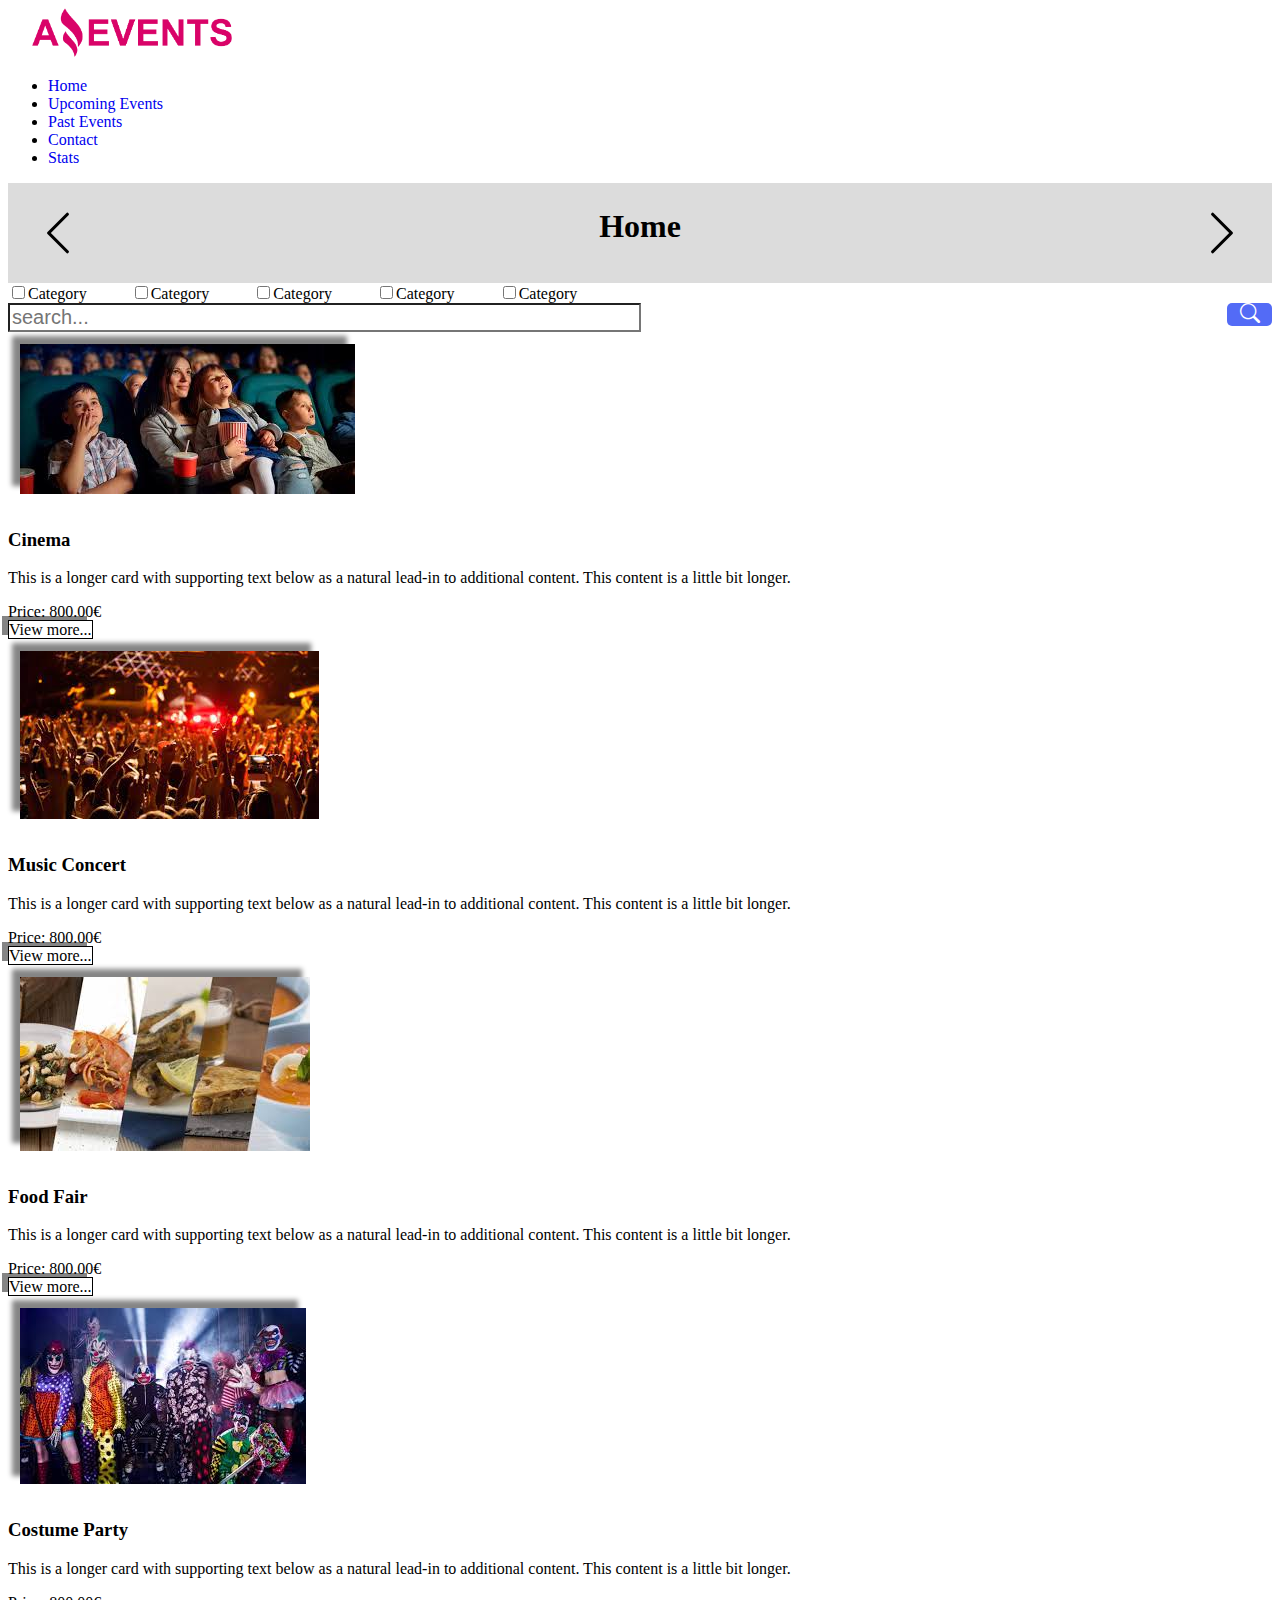
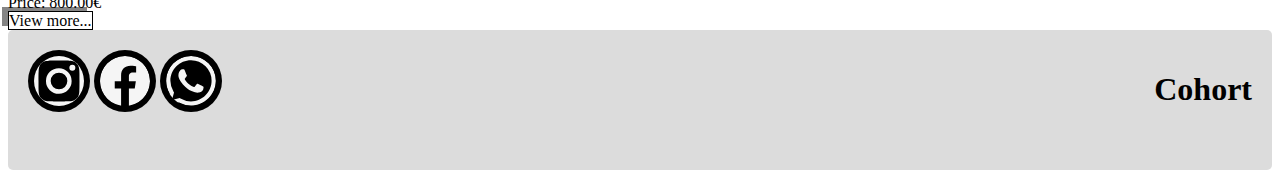
<file: index.html>
<!DOCTYPE html>
<html lang="en">

<head>
    <meta charset="UTF-8">
    <meta http-equiv="X-UA-Compatible" content="IE=edge">
    <meta name="viewport" content="width=device-width, initial-scale=1.0">
    <link rel="icon" href="./images/icon.png">
    <link href="https://cdn.jsdelivr.net/npm/bootstrap@5.2.2/dist/css/bootstrap.min.css" rel="stylesheet"
        integrity="sha384-Zenh87qX5JnK2Jl0vWa8Ck2rdkQ2Bzep5IDxbcnCeuOxjzrPF/et3URy9Bv1WTRi" crossorigin="anonymous">
    <link rel="stylesheet" href="https://cdn.jsdelivr.net/npm/bootstrap-icons@1.9.1/font/bootstrap-icons.css">
    <link rel="stylesheet" href="./styles/styles.css">
    <title>Home</title>
</head>

<body>
    <header class="d-flex flex-wrap justify-content-center py-3 border-bottom bg-secondary">
        <a href="/" class="d-flex align-items-center mb-3 mb-md-0 me-md-auto text-dark text-decoration-none">
            <img class="amazing-logo" src="./images/Logo-Amazing-Events.png" alt="Amazing Logo">
        </a>
        <ul class="nav nav-pills">
            <li class="nav-item me-4"><a href="./index.html" class="nav-link active" aria-current="page">Home</a></li>
            <li class="nav-item me-4"><a href="./pages/upcoming-events.html"
                    class="nav-link bg-light text-dark">Upcoming
                    Events</a></li>
            <li class="nav-item me-4"><a href="./pages/past-events.html" class="nav-link bg-light text-dark">Past
                    Events</a></li>
            <li class="nav-item me-4"><a href="./pages/contact.html" class="nav-link bg-light text-dark">Contact</a>
            </li>
            <li class="nav-item me-4"><a href="./pages/stats.html" class="nav-link bg-light text-dark">Stats</a></li>
        </ul>
    </header>
    <div class="slider mb-4">
        <a href="./pages/stats.html"><svg xmlns="http://www.w3.org/2000/svg" width="50" height="50"
                class="bi bi-chevron-left" viewBox="0 0 16 16">
                <path fill-rule="evenodd"
                    d="M11.354 1.646a.5.5 0 0 1 0 .708L5.707 8l5.647 5.646a.5.5 0 0 1-.708.708l-6-6a.5.5 0 0 1 0-.708l6-6a.5.5 0 0 1 .708 0z" />
            </svg></a>
        <h1>Home</h1>
        <a href="./pages/upcoming-events.html"><svg xmlns="http://www.w3.org/2000/svg" width="50" height="50"
                class="bi bi-chevron-right" viewBox="0 0 16 16">
                <path fill-rule="evenodd"
                    d="M4.646 1.646a.5.5 0 0 1 .708 0l6 6a.5.5 0 0 1 0 .708l-6 6a.5.5 0 0 1-.708-.708L10.293 8 4.646 2.354a.5.5 0 0 1 0-.708z" />
            </svg></a>
    </div>
    <main>
        <div class="container">
            <div class="search-flex d-flex justify-content-between">
                <div class="mt-1 label">
                    <label for="category"><input class="form-check-input" type="checkbox" id="category" name="position"
                            value="forward">Category</label>
                    <label for="category1"><input class="form-check-input" type="checkbox" id="category1"
                            name="position" value="defense">Category</label>
                    <label for="category2"><input class="form-check-input" type="checkbox" id="category2"
                            name="position" value="forward">Category</label>
                    <label for="category3"><input class="form-check-input" type="checkbox" id="category3"
                            name="position" value="defense">Category</label>
                    <label for="category4"><input class="form-check-input" type="checkbox" id="category4"
                            name="position" value="defense">Category</label>
                </div>
                <div class="d-flex">
                    <div class="search input-group mb-3">
                        <input size="50" type="text" class="search-input form-control" placeholder="search..."
                            name="search">
                        <a href="#" class="search-icon">
                            <i class="bi bi-search"></i>
                        </a>
                    </div>
                </div>
            </div>
            <section class="mt-3 row row-cols-1 row-cols-md-4 g-5">
                <div class="col">
                    <div class="card h-100">
                        <div class="card-img-container">
                            <img src="./images/Cine7.jpg" class="card-img-top" alt="...">
                        </div>
                        <div class="card-body text-center">
                            <h3 class="card-title">Cinema</h3>
                            <p class="card-text">This is a longer card with supporting text below as a natural lead-in
                                to
                                additional content. This content is a little bit longer.</p>
                            <div class="d-flex justify-content-between">
                                <p>Price: 800.00€</p>
                                <a href="./pages/details.html" target="_blank" class="btn btn-primary view">View
                                    more...</a>
                            </div>
                        </div>
                    </div>
                </div>
                <div class="col">
                    <div class="card h-100">
                        <div class="card-img-container">
                            <img src="./images/Concierto-de-musica1.jpg" class="card-img-top" alt="...">
                        </div>
                        <div class="card-body text-center">
                            <h3 class="card-title">Music Concert</h3>
                            <p class="card-text">This is a longer card with supporting text below as a natural lead-in
                                to
                                additional content. This content is a little bit longer.</p>
                            <div class="d-flex">
                                <p>Price: 800.00€</p>
                                <a href="./pages/details.html" target="_blank" class="btn btn-primary view">View
                                    more...</a>
                            </div>
                        </div>
                    </div>
                </div>
                <div class="col">
                    <div class="card h-100">
                        <div class="card-img-container">
                            <img src="./images/Feria-de-comidas7.jpg" class="card-img-top" alt="...">
                        </div>
                        <div class="card-body text-center">
                            <h3 class="card-title">Food Fair</h3>
                            <p class="card-text">This is a longer card with supporting text below as a natural lead-in
                                to
                                additional content. This content is a little bit longer.</p>
                            <div class="d-flex">
                                <p>Price: 800.00€</p>
                                <a href="./pages/details.html" target="_blank" class="btn btn-primary view">View
                                    more...</a>
                            </div>
                        </div>
                    </div>
                </div>
                <div class="col">
                    <div class="card h-100">
                        <div class="card-img-container">
                            <img src="./images/Fiesta-de-disfraces1.jpg" class="card-img-top" alt="...">
                        </div>
                        <div class="card-body text-center">
                            <h3 class="card-title">Costume Party</h3>
                            <p class="card-text">This is a longer card with supporting text below as a natural lead-in
                                to
                                additional content. This content is a little bit longer.</p>
                            <div class="d-flex">
                                <p>Price: 800.00€</p>
                                <a href="./pages/details.html" target="_blank" class="btn btn-primary view">View
                                    more...</a>
                            </div>
                        </div>
                    </div>
                </div>
            </section>
        </div>
    </main>
    <footer>
        <div>
            <a href="#" class="me-4"><svg xmlns="http://www.w3.org/2000/svg" width="50" height="50" fill="currentColor"
                    class="bi bi-instagram" viewBox="0 0 16 16">
                    <path
                        d="M8 0C5.829 0 5.556.01 4.703.048 3.85.088 3.269.222 2.76.42a3.917 3.917 0 0 0-1.417.923A3.927 3.927 0 0 0 .42 2.76C.222 3.268.087 3.85.048 4.7.01 5.555 0 5.827 0 8.001c0 2.172.01 2.444.048 3.297.04.852.174 1.433.372 1.942.205.526.478.972.923 1.417.444.445.89.719 1.416.923.51.198 1.09.333 1.942.372C5.555 15.99 5.827 16 8 16s2.444-.01 3.298-.048c.851-.04 1.434-.174 1.943-.372a3.916 3.916 0 0 0 1.416-.923c.445-.445.718-.891.923-1.417.197-.509.332-1.09.372-1.942C15.99 10.445 16 10.173 16 8s-.01-2.445-.048-3.299c-.04-.851-.175-1.433-.372-1.941a3.926 3.926 0 0 0-.923-1.417A3.911 3.911 0 0 0 13.24.42c-.51-.198-1.092-.333-1.943-.372C10.443.01 10.172 0 7.998 0h.003zm-.717 1.442h.718c2.136 0 2.389.007 3.232.046.78.035 1.204.166 1.486.275.373.145.64.319.92.599.28.28.453.546.598.92.11.281.24.705.275 1.485.039.843.047 1.096.047 3.231s-.008 2.389-.047 3.232c-.035.78-.166 1.203-.275 1.485a2.47 2.47 0 0 1-.599.919c-.28.28-.546.453-.92.598-.28.11-.704.24-1.485.276-.843.038-1.096.047-3.232.047s-2.39-.009-3.233-.047c-.78-.036-1.203-.166-1.485-.276a2.478 2.478 0 0 1-.92-.598 2.48 2.48 0 0 1-.6-.92c-.109-.281-.24-.705-.275-1.485-.038-.843-.046-1.096-.046-3.233 0-2.136.008-2.388.046-3.231.036-.78.166-1.204.276-1.486.145-.373.319-.64.599-.92.28-.28.546-.453.92-.598.282-.11.705-.24 1.485-.276.738-.034 1.024-.044 2.515-.045v.002zm4.988 1.328a.96.96 0 1 0 0 1.92.96.96 0 0 0 0-1.92zm-4.27 1.122a4.109 4.109 0 1 0 0 8.217 4.109 4.109 0 0 0 0-8.217zm0 1.441a2.667 2.667 0 1 1 0 5.334 2.667 2.667 0 0 1 0-5.334z" />
                </svg></a>
            <a href="#" class="me-4"><svg xmlns="http://www.w3.org/2000/svg" width="50" height="50" fill="currentColor"
                    class="bi bi-facebook" viewBox="0 0 16 16">
                    <path
                        d="M16 8.049c0-4.446-3.582-8.05-8-8.05C3.58 0-.002 3.603-.002 8.05c0 4.017 2.926 7.347 6.75 7.951v-5.625h-2.03V8.05H6.75V6.275c0-2.017 1.195-3.131 3.022-3.131.876 0 1.791.157 1.791.157v1.98h-1.009c-.993 0-1.303.621-1.303 1.258v1.51h2.218l-.354 2.326H9.25V16c3.824-.604 6.75-3.934 6.75-7.951z" />
                </svg></a>
            <a href="#"><svg xmlns="http://www.w3.org/2000/svg" width="50" height="50" fill="currentColor" class="bi
                bi-whatsapp" viewBox="0 0 16 16">
                    <path
                        d="M13.601 2.326A7.854 7.854 0 0 0 7.994 0C3.627 0 .068 3.558.064 7.926c0 1.399.366 2.76 1.057 3.965L0 16l4.204-1.102a7.933 7.933 0 0 0 3.79.965h.004c4.368 0 7.926-3.558 7.93-7.93A7.898 7.898 0 0 0 13.6 2.326zM7.994 14.521a6.573 6.573 0 0 1-3.356-.92l-.24-.144-2.494.654.666-2.433-.156-.251a6.56 6.56 0 0 1-1.007-3.505c0-3.626 2.957-6.584 6.591-6.584a6.56 6.56 0 0 1 4.66 1.931 6.557 6.557 0 0 1 1.928 4.66c-.004 3.639-2.961 6.592-6.592 6.592zm3.615-4.934c-.197-.099-1.17-.578-1.353-.646-.182-.065-.315-.099-.445.099-.133.197-.513.646-.627.775-.114.133-.232.148-.43.05-.197-.1-.836-.308-1.592-.985-.59-.525-.985-1.175-1.103-1.372-.114-.198-.011-.304.088-.403.087-.088.197-.232.296-.346.1-.114.133-.198.198-.33.065-.134.034-.248-.015-.347-.05-.099-.445-1.076-.612-1.47-.16-.389-.323-.335-.445-.34-.114-.007-.247-.007-.38-.007a.729.729 0 0 0-.529.247c-.182.198-.691.677-.691 1.654 0 .977.71 1.916.81 2.049.098.133 1.394 2.132 3.383 2.992.47.205.84.326 1.129.418.475.152.904.129 1.246.08.38-.058 1.171-.48 1.338-.943.164-.464.164-.86.114-.943-.049-.084-.182-.133-.38-.232z" />
                </svg>
            </a>
        </div>
        <div>
            <h1>Cohort</h1>
        </div>
    </footer>
    <script src="https://cdn.jsdelivr.net/npm/@popperjs/core@2.11.6/dist/umd/popper.min.js"
        integrity="sha384-oBqDVmMz9ATKxIep9tiCxS/Z9fNfEXiDAYTujMAeBAsjFuCZSmKbSSUnQlmh/jp3"
        crossorigin="anonymous"></script>
    <script src="https://cdn.jsdelivr.net/npm/bootstrap@5.2.2/dist/js/bootstrap.min.js"
        integrity="sha384-IDwe1+LCz02ROU9k972gdyvl+AESN10+x7tBKgc9I5HFtuNz0wWnPclzo6p9vxnk"
        crossorigin="anonymous"></script>
</body>

</html>
</file>
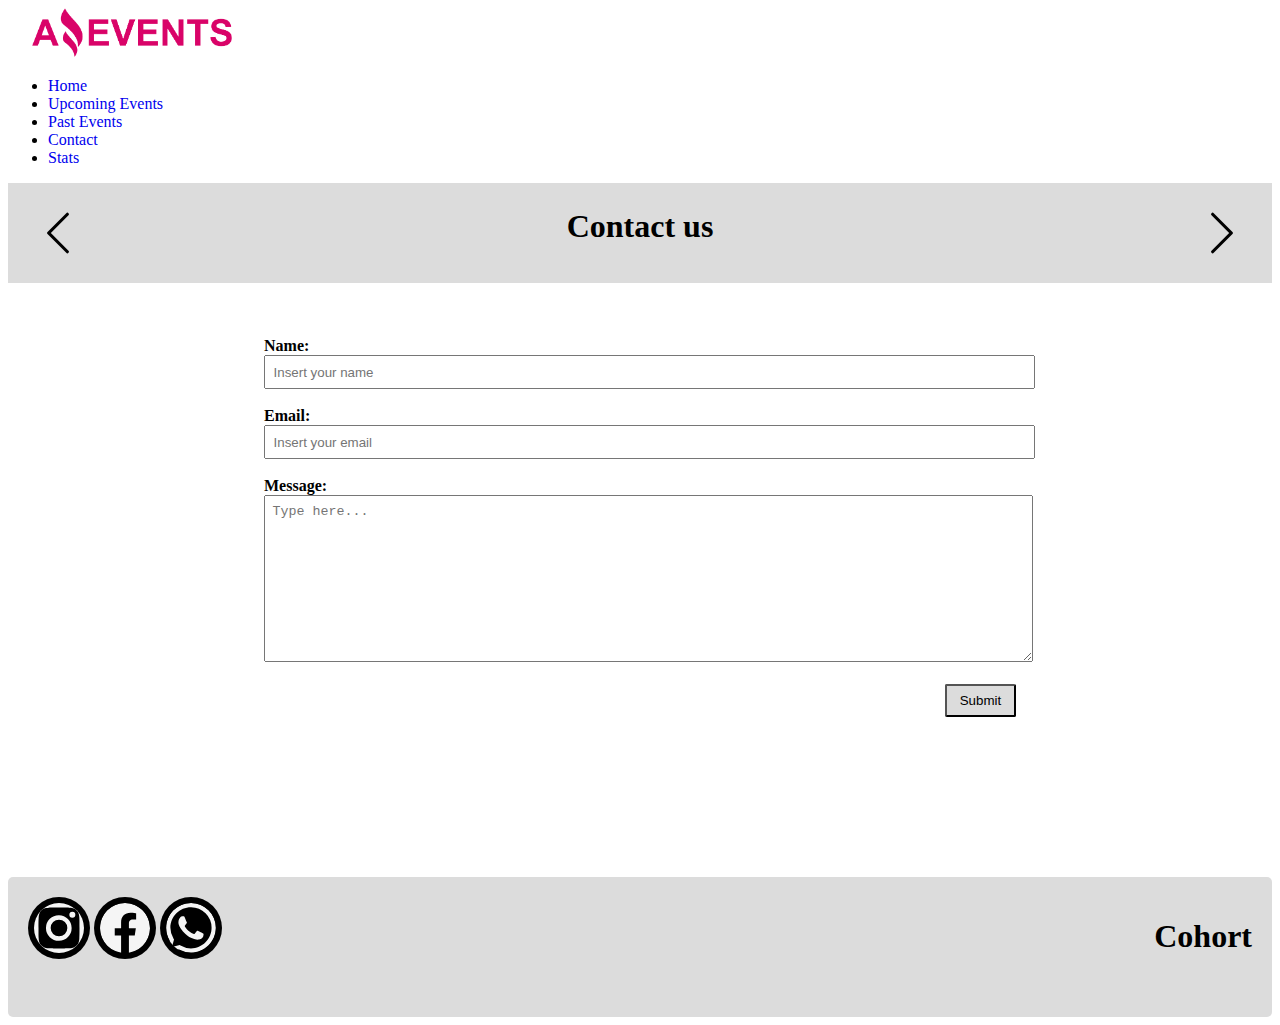
<file: pages/contact.html>
<!DOCTYPE html>
<html lang="en">

<head>
    <meta charset="UTF-8">
    <meta http-equiv="X-UA-Compatible" content="IE=edge">
    <meta name="viewport" content="width=device-width, initial-scale=1.0">
    <link rel="icon" href="../images/icon.png">
    <link href="https://cdn.jsdelivr.net/npm/bootstrap@5.2.2/dist/css/bootstrap.min.css" rel="stylesheet"
        integrity="sha384-Zenh87qX5JnK2Jl0vWa8Ck2rdkQ2Bzep5IDxbcnCeuOxjzrPF/et3URy9Bv1WTRi" crossorigin="anonymous">
    <link rel="stylesheet" href="https://cdn.jsdelivr.net/npm/bootstrap-icons@1.9.1/font/bootstrap-icons.css">
    <link rel="stylesheet" href="../styles/styles.css">
    <title>Contact</title>
</head>

<body>
    <header class="d-flex flex-wrap justify-content-center py-3 border-bottom bg-secondary">
        <a href="/" class="d-flex align-items-center mb-3 mb-md-0 me-md-auto text-dark text-decoration-none">
            <img class="amazing-logo" src="../images/Logo-Amazing-Events.png" alt="Amazing Logo">
        </a>
        <ul class="nav nav-pills">
            <li class="nav-item me-4"><a href="../index.html" class="nav-link bg-light text-dark"
                    aria-current="page">Home</a>
            </li>
            <li class="nav-item me-4"><a href="./upcoming-events.html" class="nav-link bg-light text-dark">Upcoming
                    Events</a></li>
            <li class="nav-item me-4"><a href="./past-events.html" class="nav-link  bg-light text-dark">Past Events</a>
            </li>
            <li class="nav-item me-4"><a href="./contact.html" class="nav-link active">Contact</a></li>
            <li class="nav-item me-4"><a href="./stats.html" class="nav-link bg-light text-dark">Stats</a></li>
        </ul>
    </header>
    <div class="slider mb-4">
        <a href="./past-events.html"><svg xmlns="http://www.w3.org/2000/svg" width="50" height="50"
                class="bi bi-chevron-left" viewBox="0 0 16 16">
                <path fill-rule="evenodd"
                    d="M11.354 1.646a.5.5 0 0 1 0 .708L5.707 8l5.647 5.646a.5.5 0 0 1-.708.708l-6-6a.5.5 0 0 1 0-.708l6-6a.5.5 0 0 1 .708 0z" />
            </svg></a>
        <h1>Contact us</h1>
        <a href="./stats.html"><svg xmlns="http://www.w3.org/2000/svg" width="50" height="50"
                class="bi bi-chevron-right" viewBox="0 0 16 16">
                <path fill-rule="evenodd"
                    d="M4.646 1.646a.5.5 0 0 1 .708 0l6 6a.5.5 0 0 1 0 .708l-6 6a.5.5 0 0 1-.708-.708L10.293 8 4.646 2.354a.5.5 0 0 1 0-.708z" />
            </svg></a>
    </div>
    <main>
        <div class="container">
            <div class="form-container">
                <form action="https://formspree.io/f/xoqbkvzq" method="post">
                    <!-- Nombre y Apellido, correo, campo para consulta -->
                    <div class="form-name">
                        <label for="name">Name:</label>
                        <input type="text" id="name" placeholder="Insert your name" required>
                    </div>
                    <div class="form-email">
                        <label for="mail">Email:</label>
                        <input type="email" name="mail" id="mail" placeholder="Insert your email" required>
                    </div>
                    <div class="form-comment">
                        <label for="comment">Message: </label>
                        <textarea name="comment" id="comment" cols="30" rows="10" placeholder="Type here..."
                            required></textarea>
                    </div>
                    <div class="form-button">
                        <button class="submit-button">Submit</button>
                    </div>
                </form>
            </div>
        </div>
    </main>
    <footer>
        <div>
            <a href="#" class="me-4"><svg xmlns="http://www.w3.org/2000/svg" width="50" height="50" fill="currentColor"
                    class="bi bi-instagram" viewBox="0 0 16 16">
                    <path
                        d="M8 0C5.829 0 5.556.01 4.703.048 3.85.088 3.269.222 2.76.42a3.917 3.917 0 0 0-1.417.923A3.927 3.927 0 0 0 .42 2.76C.222 3.268.087 3.85.048 4.7.01 5.555 0 5.827 0 8.001c0 2.172.01 2.444.048 3.297.04.852.174 1.433.372 1.942.205.526.478.972.923 1.417.444.445.89.719 1.416.923.51.198 1.09.333 1.942.372C5.555 15.99 5.827 16 8 16s2.444-.01 3.298-.048c.851-.04 1.434-.174 1.943-.372a3.916 3.916 0 0 0 1.416-.923c.445-.445.718-.891.923-1.417.197-.509.332-1.09.372-1.942C15.99 10.445 16 10.173 16 8s-.01-2.445-.048-3.299c-.04-.851-.175-1.433-.372-1.941a3.926 3.926 0 0 0-.923-1.417A3.911 3.911 0 0 0 13.24.42c-.51-.198-1.092-.333-1.943-.372C10.443.01 10.172 0 7.998 0h.003zm-.717 1.442h.718c2.136 0 2.389.007 3.232.046.78.035 1.204.166 1.486.275.373.145.64.319.92.599.28.28.453.546.598.92.11.281.24.705.275 1.485.039.843.047 1.096.047 3.231s-.008 2.389-.047 3.232c-.035.78-.166 1.203-.275 1.485a2.47 2.47 0 0 1-.599.919c-.28.28-.546.453-.92.598-.28.11-.704.24-1.485.276-.843.038-1.096.047-3.232.047s-2.39-.009-3.233-.047c-.78-.036-1.203-.166-1.485-.276a2.478 2.478 0 0 1-.92-.598 2.48 2.48 0 0 1-.6-.92c-.109-.281-.24-.705-.275-1.485-.038-.843-.046-1.096-.046-3.233 0-2.136.008-2.388.046-3.231.036-.78.166-1.204.276-1.486.145-.373.319-.64.599-.92.28-.28.546-.453.92-.598.282-.11.705-.24 1.485-.276.738-.034 1.024-.044 2.515-.045v.002zm4.988 1.328a.96.96 0 1 0 0 1.92.96.96 0 0 0 0-1.92zm-4.27 1.122a4.109 4.109 0 1 0 0 8.217 4.109 4.109 0 0 0 0-8.217zm0 1.441a2.667 2.667 0 1 1 0 5.334 2.667 2.667 0 0 1 0-5.334z" />
                </svg></a>
            <a href="#" class="me-4"><svg xmlns="http://www.w3.org/2000/svg" width="50" height="50" fill="currentColor"
                    class="bi bi-facebook" viewBox="0 0 16 16">
                    <path
                        d="M16 8.049c0-4.446-3.582-8.05-8-8.05C3.58 0-.002 3.603-.002 8.05c0 4.017 2.926 7.347 6.75 7.951v-5.625h-2.03V8.05H6.75V6.275c0-2.017 1.195-3.131 3.022-3.131.876 0 1.791.157 1.791.157v1.98h-1.009c-.993 0-1.303.621-1.303 1.258v1.51h2.218l-.354 2.326H9.25V16c3.824-.604 6.75-3.934 6.75-7.951z" />
                </svg></a>
            <a href="#"><svg xmlns="http://www.w3.org/2000/svg" width="50" height="50" fill="currentColor" class="bi
            bi-whatsapp" viewBox="0 0 16 16">
                    <path
                        d="M13.601 2.326A7.854 7.854 0 0 0 7.994 0C3.627 0 .068 3.558.064 7.926c0 1.399.366 2.76 1.057 3.965L0 16l4.204-1.102a7.933 7.933 0 0 0 3.79.965h.004c4.368 0 7.926-3.558 7.93-7.93A7.898 7.898 0 0 0 13.6 2.326zM7.994 14.521a6.573 6.573 0 0 1-3.356-.92l-.24-.144-2.494.654.666-2.433-.156-.251a6.56 6.56 0 0 1-1.007-3.505c0-3.626 2.957-6.584 6.591-6.584a6.56 6.56 0 0 1 4.66 1.931 6.557 6.557 0 0 1 1.928 4.66c-.004 3.639-2.961 6.592-6.592 6.592zm3.615-4.934c-.197-.099-1.17-.578-1.353-.646-.182-.065-.315-.099-.445.099-.133.197-.513.646-.627.775-.114.133-.232.148-.43.05-.197-.1-.836-.308-1.592-.985-.59-.525-.985-1.175-1.103-1.372-.114-.198-.011-.304.088-.403.087-.088.197-.232.296-.346.1-.114.133-.198.198-.33.065-.134.034-.248-.015-.347-.05-.099-.445-1.076-.612-1.47-.16-.389-.323-.335-.445-.34-.114-.007-.247-.007-.38-.007a.729.729 0 0 0-.529.247c-.182.198-.691.677-.691 1.654 0 .977.71 1.916.81 2.049.098.133 1.394 2.132 3.383 2.992.47.205.84.326 1.129.418.475.152.904.129 1.246.08.38-.058 1.171-.48 1.338-.943.164-.464.164-.86.114-.943-.049-.084-.182-.133-.38-.232z" />
                </svg>
            </a>
        </div>
        <div>
            <h1>Cohort</h1>
        </div>
    </footer>
    <script src="https://cdn.jsdelivr.net/npm/@popperjs/core@2.11.6/dist/umd/popper.min.js"
        integrity="sha384-oBqDVmMz9ATKxIep9tiCxS/Z9fNfEXiDAYTujMAeBAsjFuCZSmKbSSUnQlmh/jp3"
        crossorigin="anonymous"></script>
    <script src="https://cdn.jsdelivr.net/npm/bootstrap@5.2.2/dist/js/bootstrap.min.js"
        integrity="sha384-IDwe1+LCz02ROU9k972gdyvl+AESN10+x7tBKgc9I5HFtuNz0wWnPclzo6p9vxnk"
        crossorigin="anonymous"></script>
</body>

</html>
</file>
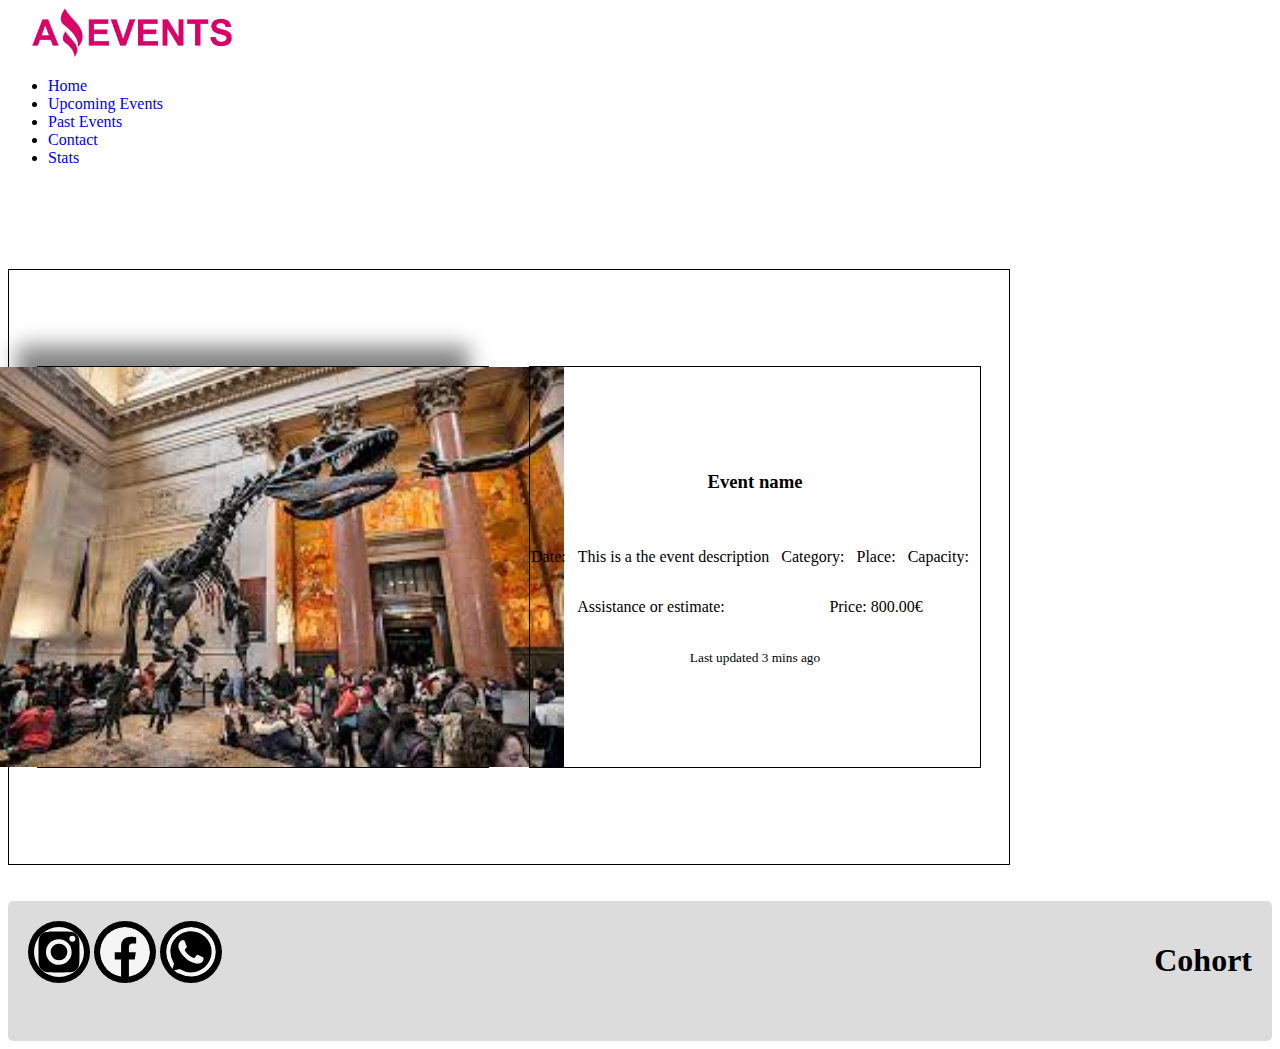
<file: pages/details.html>
<!DOCTYPE html>
<html lang="en">

<head>
    <meta charset="UTF-8">
    <meta http-equiv="X-UA-Compatible" content="IE=edge">
    <meta name="viewport" content="width=device-width, initial-scale=1.0">
    <link rel="icon" href="../images/icon.png">
    <link href="https://cdn.jsdelivr.net/npm/bootstrap@5.2.2/dist/css/bootstrap.min.css" rel="stylesheet"
        integrity="sha384-Zenh87qX5JnK2Jl0vWa8Ck2rdkQ2Bzep5IDxbcnCeuOxjzrPF/et3URy9Bv1WTRi" crossorigin="anonymous">
    <link rel="stylesheet" href="https://cdn.jsdelivr.net/npm/bootstrap-icons@1.9.1/font/bootstrap-icons.css">
    <link rel="stylesheet" href="../styles/styles.css">
    <title>Details</title>
</head>

<body>
    <header class="d-flex flex-wrap justify-content-center py-3 border-bottom bg-secondary">
        <a href="/" class="d-flex align-items-center mb-3 mb-md-0 me-md-auto text-dark text-decoration-none">
            <img class="amazing-logo" src="../images/Logo-Amazing-Events.png" alt="Amazing Logo">
        </a>
        <ul class="nav nav-pills">
            <li class="nav-item me-4"><a href="../index.html" class="nav-link bg-light text-dark"
                    aria-current="page">Home</a>
            </li>
            <li class="nav-item me-4"><a href="./upcoming-events.html" class="nav-link bg-light text-dark">Upcoming
                    Events</a></li>
            <li class="nav-item me-4"><a href="./past-events.html" class="nav-link bg-light text-dark">Past Events</a>
            </li>
            <li class="nav-item me-4"><a href="./contact.html" class="nav-link bg-light text-dark">Contact</a></li>
            <li class="nav-item me-4"><a href="./stats.html" class="nav-link bg-light text-dark">Stats</a></li>
        </ul>
    </header>
    <main>
        <div class="container details-container">
            <div class="container details-card">
                <div class="details-img">
                    <img src="../images/Salida-al-museo5.jpg" class="card-img-top" alt="...">
                </div>
                <div class="details-info">
                    <h3>Event name</h3>
                    <div class="event-description">
                        <p>Date:</p>
                        <p>This is a the event description</p>
                        <p>Category:</p>
                        <p>Place:</p>
                        <p>Capacity:</p>
                        <p>Assistance or estimate:</p>
                        <p>Price: 800.00€</p>
                    </div>
                    <p><small class="text-muted">Last updated 3 mins ago</small></p>
                </div>
            </div>
        </div>
    </main>
    <footer>
        <div>
            <a href="#" class="me-4"><svg xmlns="http://www.w3.org/2000/svg" width="50" height="50" fill="currentColor"
                    class="bi bi-instagram" viewBox="0 0 16 16">
                    <path
                        d="M8 0C5.829 0 5.556.01 4.703.048 3.85.088 3.269.222 2.76.42a3.917 3.917 0 0 0-1.417.923A3.927 3.927 0 0 0 .42 2.76C.222 3.268.087 3.85.048 4.7.01 5.555 0 5.827 0 8.001c0 2.172.01 2.444.048 3.297.04.852.174 1.433.372 1.942.205.526.478.972.923 1.417.444.445.89.719 1.416.923.51.198 1.09.333 1.942.372C5.555 15.99 5.827 16 8 16s2.444-.01 3.298-.048c.851-.04 1.434-.174 1.943-.372a3.916 3.916 0 0 0 1.416-.923c.445-.445.718-.891.923-1.417.197-.509.332-1.09.372-1.942C15.99 10.445 16 10.173 16 8s-.01-2.445-.048-3.299c-.04-.851-.175-1.433-.372-1.941a3.926 3.926 0 0 0-.923-1.417A3.911 3.911 0 0 0 13.24.42c-.51-.198-1.092-.333-1.943-.372C10.443.01 10.172 0 7.998 0h.003zm-.717 1.442h.718c2.136 0 2.389.007 3.232.046.78.035 1.204.166 1.486.275.373.145.64.319.92.599.28.28.453.546.598.92.11.281.24.705.275 1.485.039.843.047 1.096.047 3.231s-.008 2.389-.047 3.232c-.035.78-.166 1.203-.275 1.485a2.47 2.47 0 0 1-.599.919c-.28.28-.546.453-.92.598-.28.11-.704.24-1.485.276-.843.038-1.096.047-3.232.047s-2.39-.009-3.233-.047c-.78-.036-1.203-.166-1.485-.276a2.478 2.478 0 0 1-.92-.598 2.48 2.48 0 0 1-.6-.92c-.109-.281-.24-.705-.275-1.485-.038-.843-.046-1.096-.046-3.233 0-2.136.008-2.388.046-3.231.036-.78.166-1.204.276-1.486.145-.373.319-.64.599-.92.28-.28.546-.453.92-.598.282-.11.705-.24 1.485-.276.738-.034 1.024-.044 2.515-.045v.002zm4.988 1.328a.96.96 0 1 0 0 1.92.96.96 0 0 0 0-1.92zm-4.27 1.122a4.109 4.109 0 1 0 0 8.217 4.109 4.109 0 0 0 0-8.217zm0 1.441a2.667 2.667 0 1 1 0 5.334 2.667 2.667 0 0 1 0-5.334z" />
                </svg></a>
            <a href="#" class="me-4"><svg xmlns="http://www.w3.org/2000/svg" width="50" height="50" fill="currentColor"
                    class="bi bi-facebook" viewBox="0 0 16 16">
                    <path
                        d="M16 8.049c0-4.446-3.582-8.05-8-8.05C3.58 0-.002 3.603-.002 8.05c0 4.017 2.926 7.347 6.75 7.951v-5.625h-2.03V8.05H6.75V6.275c0-2.017 1.195-3.131 3.022-3.131.876 0 1.791.157 1.791.157v1.98h-1.009c-.993 0-1.303.621-1.303 1.258v1.51h2.218l-.354 2.326H9.25V16c3.824-.604 6.75-3.934 6.75-7.951z" />
                </svg></a>
            <a href="#"><svg xmlns="http://www.w3.org/2000/svg" width="50" height="50" fill="currentColor" class="bi
            bi-whatsapp" viewBox="0 0 16 16">
                    <path
                        d="M13.601 2.326A7.854 7.854 0 0 0 7.994 0C3.627 0 .068 3.558.064 7.926c0 1.399.366 2.76 1.057 3.965L0 16l4.204-1.102a7.933 7.933 0 0 0 3.79.965h.004c4.368 0 7.926-3.558 7.93-7.93A7.898 7.898 0 0 0 13.6 2.326zM7.994 14.521a6.573 6.573 0 0 1-3.356-.92l-.24-.144-2.494.654.666-2.433-.156-.251a6.56 6.56 0 0 1-1.007-3.505c0-3.626 2.957-6.584 6.591-6.584a6.56 6.56 0 0 1 4.66 1.931 6.557 6.557 0 0 1 1.928 4.66c-.004 3.639-2.961 6.592-6.592 6.592zm3.615-4.934c-.197-.099-1.17-.578-1.353-.646-.182-.065-.315-.099-.445.099-.133.197-.513.646-.627.775-.114.133-.232.148-.43.05-.197-.1-.836-.308-1.592-.985-.59-.525-.985-1.175-1.103-1.372-.114-.198-.011-.304.088-.403.087-.088.197-.232.296-.346.1-.114.133-.198.198-.33.065-.134.034-.248-.015-.347-.05-.099-.445-1.076-.612-1.47-.16-.389-.323-.335-.445-.34-.114-.007-.247-.007-.38-.007a.729.729 0 0 0-.529.247c-.182.198-.691.677-.691 1.654 0 .977.71 1.916.81 2.049.098.133 1.394 2.132 3.383 2.992.47.205.84.326 1.129.418.475.152.904.129 1.246.08.38-.058 1.171-.48 1.338-.943.164-.464.164-.86.114-.943-.049-.084-.182-.133-.38-.232z" />
                </svg>
            </a>
        </div>
        <div>
            <h1>Cohort</h1>
        </div>
    </footer>
    <script src="https://cdn.jsdelivr.net/npm/@popperjs/core@2.11.6/dist/umd/popper.min.js"
        integrity="sha384-oBqDVmMz9ATKxIep9tiCxS/Z9fNfEXiDAYTujMAeBAsjFuCZSmKbSSUnQlmh/jp3"
        crossorigin="anonymous"></script>
    <script src="https://cdn.jsdelivr.net/npm/bootstrap@5.2.2/dist/js/bootstrap.min.js"
        integrity="sha384-IDwe1+LCz02ROU9k972gdyvl+AESN10+x7tBKgc9I5HFtuNz0wWnPclzo6p9vxnk"
        crossorigin="anonymous"></script>
</body>

</html>
</file>
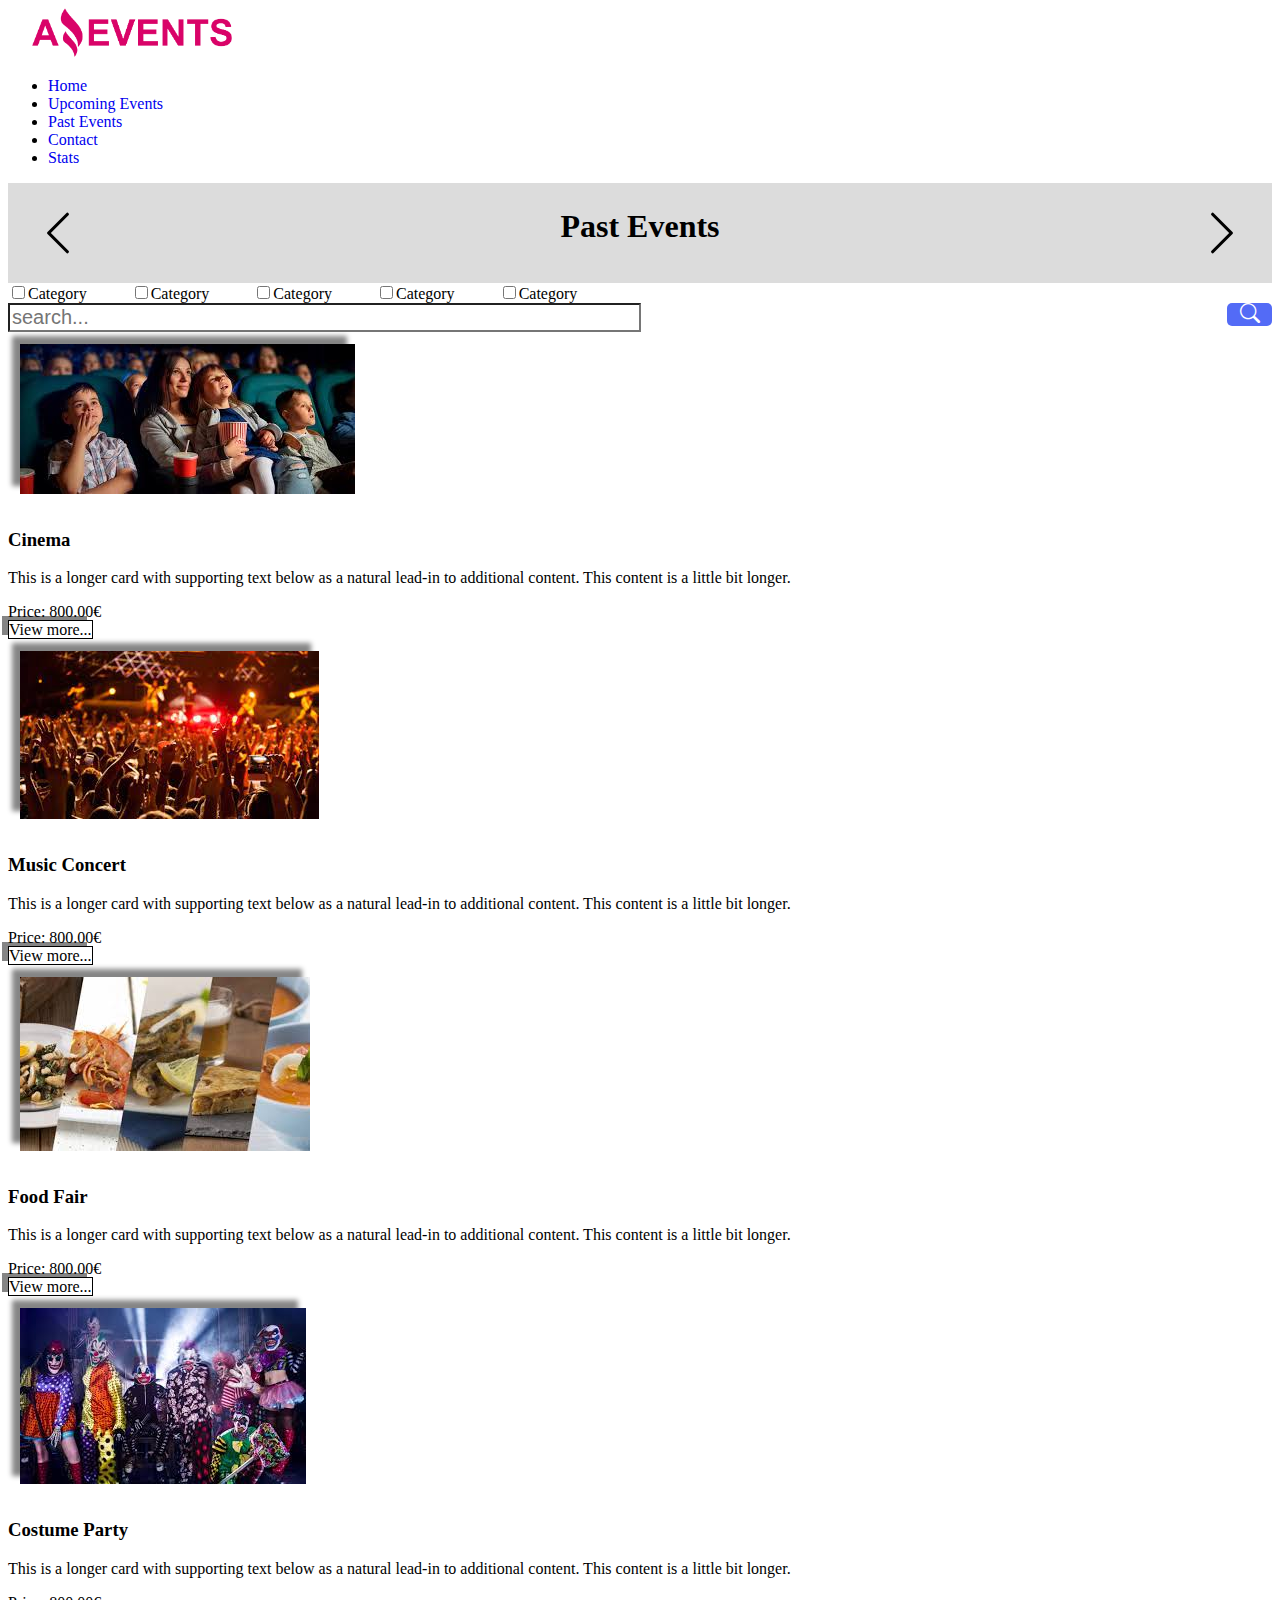
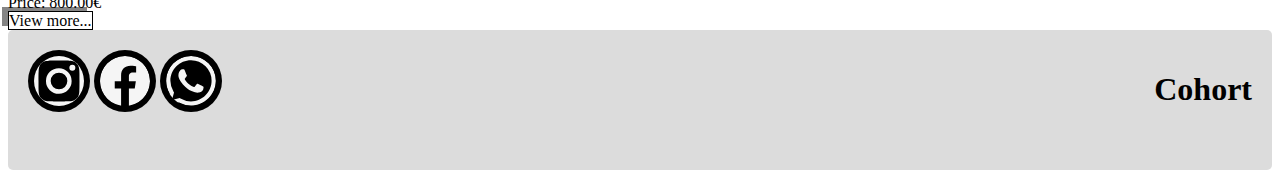
<file: pages/past-events.html>
<!DOCTYPE html>
<html lang="en">

<head>
    <meta charset="UTF-8">
    <meta http-equiv="X-UA-Compatible" content="IE=edge">
    <meta name="viewport" content="width=device-width, initial-scale=1.0">
    <link rel="icon" href="../images/icon.png">
    <link href="https://cdn.jsdelivr.net/npm/bootstrap@5.2.2/dist/css/bootstrap.min.css" rel="stylesheet"
        integrity="sha384-Zenh87qX5JnK2Jl0vWa8Ck2rdkQ2Bzep5IDxbcnCeuOxjzrPF/et3URy9Bv1WTRi" crossorigin="anonymous">
    <link rel="stylesheet" href="https://cdn.jsdelivr.net/npm/bootstrap-icons@1.9.1/font/bootstrap-icons.css">
    <link rel="stylesheet" href="../styles/styles.css">
    <title>Past Events</title>
</head>

<body>
    <header class="d-flex flex-wrap justify-content-center py-3 border-bottom bg-secondary">
        <a href="/" class="d-flex align-items-center mb-3 mb-md-0 me-md-auto text-dark text-decoration-none">
            <img class="amazing-logo" src="../images/Logo-Amazing-Events.png" alt="Amazing Logo">
        </a>
        <ul class="nav nav-pills">
            <li class="nav-item me-4"><a href="../index.html" class="nav-link bg-light text-dark"
                    aria-current="page">Home</a>
            </li>
            <li class="nav-item me-4"><a href="./upcoming-events.html" class="nav-link bg-light text-dark">Upcoming
                    Events</a></li>
            <li class="nav-item me-4"><a href="./past-events.html" class="nav-link active">Past Events</a></li>
            <li class="nav-item me-4"><a href="./contact.html" class="nav-link bg-light text-dark">Contact</a></li>
            <li class="nav-item me-4"><a href="./stats.html" class="nav-link bg-light text-dark">Stats</a></li>
        </ul>
    </header>
    <div class="slider mb-4">
        <a href="./upcoming-events.html"><svg xmlns="http://www.w3.org/2000/svg" width="50" height="50"
                class="bi bi-chevron-left" viewBox="0 0 16 16">
                <path fill-rule="evenodd"
                    d="M11.354 1.646a.5.5 0 0 1 0 .708L5.707 8l5.647 5.646a.5.5 0 0 1-.708.708l-6-6a.5.5 0 0 1 0-.708l6-6a.5.5 0 0 1 .708 0z" />
            </svg></a>
        <h1>Past Events</h1>
        <a href="./contact.html"><svg xmlns="http://www.w3.org/2000/svg" width="50" height="50"
                class="bi bi-chevron-right" viewBox="0 0 16 16">
                <path fill-rule="evenodd"
                    d="M4.646 1.646a.5.5 0 0 1 .708 0l6 6a.5.5 0 0 1 0 .708l-6 6a.5.5 0 0 1-.708-.708L10.293 8 4.646 2.354a.5.5 0 0 1 0-.708z" />
            </svg></a>
    </div>
    <main>
        <div class="container">
            <div class="search-flex d-flex justify-content-between">
                <div class="mt-1 label">
                    <label for="category"><input class="form-check-input" type="checkbox" id="category" name="position"
                            value="forward">Category</label>
                    <label for="category1"><input class="form-check-input" type="checkbox" id="category1"
                            name="position" value="defense">Category</label>
                    <label for="category2"><input class="form-check-input" type="checkbox" id="category2"
                            name="position" value="forward">Category</label>
                    <label for="category3"><input class="form-check-input" type="checkbox" id="category3"
                            name="position" value="defense">Category</label>
                    <label for="category4"><input class="form-check-input" type="checkbox" id="category4"
                            name="position" value="defense">Category</label>
                </div>
                <div class="d-flex">
                    <div class="search input-group mb-3">
                        <input type="text" size="50" class="search-input form-control" placeholder="search..."
                            name="search">
                        <a href="#" class="search-icon">
                            <i class="bi bi-search"></i>
                        </a>
                    </div>
                </div>
            </div>
            <section class="mt-3 row row-cols-1 row-cols-md-4 g-5">
                <div class="col">
                    <div class="card h-100">
                        <div class="card-img-container">
                            <img src="../images/Cine7.jpg" class="card-img-top" alt="...">
                        </div>
                        <div class="card-body text-center">
                            <h3 class="card-title">Cinema</h3>
                            <p class="card-text">This is a longer card with supporting text below as a natural lead-in
                                to
                                additional content. This content is a little bit longer.</p>
                            <div class="d-flex justify-content-between">
                                <p>Price: 800.00€</p>
                                <a href="./details.html" target="_blank" class="btn btn-primary view">View more...</a>
                            </div>
                        </div>
                    </div>
                </div>
                <div class="col">
                    <div class="card h-100">
                        <div class="card-img-container">
                            <img src="../images/Concierto-de-musica1.jpg" class="card-img-top" alt="...">
                        </div>
                        <div class="card-body text-center">
                            <h3 class="card-title">Music Concert</h3>
                            <p class="card-text">This is a longer card with supporting text below as a natural lead-in
                                to
                                additional content. This content is a little bit longer.</p>
                            <div class="d-flex">
                                <p>Price: 800.00€</p>
                                <a href="./details.html" target="_blank" class="btn btn-primary view">View more...</a>
                            </div>
                        </div>
                    </div>
                </div>
                <div class="col">
                    <div class="card h-100">
                        <div class="card-img-container">
                            <img src="../images/Feria-de-comidas7.jpg" class="card-img-top" alt="...">
                        </div>
                        <div class="card-body text-center">
                            <h3 class="card-title">Food Fair</h3>
                            <p class="card-text">This is a longer card with supporting text below as a natural lead-in
                                to
                                additional content. This content is a little bit longer.</p>
                            <div class="d-flex">
                                <p>Price: 800.00€</p>
                                <a href="./details.html" target="_blank" class="btn btn-primary view">View more...</a>
                            </div>
                        </div>
                    </div>
                </div>
                <div class="col">
                    <div class="card h-100">
                        <div class="card-img-container">
                            <img src="../images/Fiesta-de-disfraces1.jpg" class="card-img-top" alt="...">
                        </div>
                        <div class="card-body text-center">
                            <h3 class="card-title">Costume Party</h3>
                            <p class="card-text">This is a longer card with supporting text below as a natural lead-in
                                to
                                additional content. This content is a little bit longer.</p>
                            <div class="d-flex">
                                <p>Price: 800.00€</p>
                                <a href="./details.html" target="_blank" class="btn btn-primary view">View more...</a>
                            </div>
                        </div>
                    </div>
                </div>
            </section>
        </div>
    </main>
    <footer>
        <div>
            <a href="#" class="me-4"><svg xmlns="http://www.w3.org/2000/svg" width="50" height="50" fill="currentColor"
                    class="bi bi-instagram" viewBox="0 0 16 16">
                    <path
                        d="M8 0C5.829 0 5.556.01 4.703.048 3.85.088 3.269.222 2.76.42a3.917 3.917 0 0 0-1.417.923A3.927 3.927 0 0 0 .42 2.76C.222 3.268.087 3.85.048 4.7.01 5.555 0 5.827 0 8.001c0 2.172.01 2.444.048 3.297.04.852.174 1.433.372 1.942.205.526.478.972.923 1.417.444.445.89.719 1.416.923.51.198 1.09.333 1.942.372C5.555 15.99 5.827 16 8 16s2.444-.01 3.298-.048c.851-.04 1.434-.174 1.943-.372a3.916 3.916 0 0 0 1.416-.923c.445-.445.718-.891.923-1.417.197-.509.332-1.09.372-1.942C15.99 10.445 16 10.173 16 8s-.01-2.445-.048-3.299c-.04-.851-.175-1.433-.372-1.941a3.926 3.926 0 0 0-.923-1.417A3.911 3.911 0 0 0 13.24.42c-.51-.198-1.092-.333-1.943-.372C10.443.01 10.172 0 7.998 0h.003zm-.717 1.442h.718c2.136 0 2.389.007 3.232.046.78.035 1.204.166 1.486.275.373.145.64.319.92.599.28.28.453.546.598.92.11.281.24.705.275 1.485.039.843.047 1.096.047 3.231s-.008 2.389-.047 3.232c-.035.78-.166 1.203-.275 1.485a2.47 2.47 0 0 1-.599.919c-.28.28-.546.453-.92.598-.28.11-.704.24-1.485.276-.843.038-1.096.047-3.232.047s-2.39-.009-3.233-.047c-.78-.036-1.203-.166-1.485-.276a2.478 2.478 0 0 1-.92-.598 2.48 2.48 0 0 1-.6-.92c-.109-.281-.24-.705-.275-1.485-.038-.843-.046-1.096-.046-3.233 0-2.136.008-2.388.046-3.231.036-.78.166-1.204.276-1.486.145-.373.319-.64.599-.92.28-.28.546-.453.92-.598.282-.11.705-.24 1.485-.276.738-.034 1.024-.044 2.515-.045v.002zm4.988 1.328a.96.96 0 1 0 0 1.92.96.96 0 0 0 0-1.92zm-4.27 1.122a4.109 4.109 0 1 0 0 8.217 4.109 4.109 0 0 0 0-8.217zm0 1.441a2.667 2.667 0 1 1 0 5.334 2.667 2.667 0 0 1 0-5.334z" />
                </svg></a>
            <a href="#" class="me-4"><svg xmlns="http://www.w3.org/2000/svg" width="50" height="50" fill="currentColor"
                    class="bi bi-facebook" viewBox="0 0 16 16">
                    <path
                        d="M16 8.049c0-4.446-3.582-8.05-8-8.05C3.58 0-.002 3.603-.002 8.05c0 4.017 2.926 7.347 6.75 7.951v-5.625h-2.03V8.05H6.75V6.275c0-2.017 1.195-3.131 3.022-3.131.876 0 1.791.157 1.791.157v1.98h-1.009c-.993 0-1.303.621-1.303 1.258v1.51h2.218l-.354 2.326H9.25V16c3.824-.604 6.75-3.934 6.75-7.951z" />
                </svg></a>
            <a href="#"><svg xmlns="http://www.w3.org/2000/svg" width="50" height="50" fill="currentColor" class="bi
            bi-whatsapp" viewBox="0 0 16 16">
                    <path
                        d="M13.601 2.326A7.854 7.854 0 0 0 7.994 0C3.627 0 .068 3.558.064 7.926c0 1.399.366 2.76 1.057 3.965L0 16l4.204-1.102a7.933 7.933 0 0 0 3.79.965h.004c4.368 0 7.926-3.558 7.93-7.93A7.898 7.898 0 0 0 13.6 2.326zM7.994 14.521a6.573 6.573 0 0 1-3.356-.92l-.24-.144-2.494.654.666-2.433-.156-.251a6.56 6.56 0 0 1-1.007-3.505c0-3.626 2.957-6.584 6.591-6.584a6.56 6.56 0 0 1 4.66 1.931 6.557 6.557 0 0 1 1.928 4.66c-.004 3.639-2.961 6.592-6.592 6.592zm3.615-4.934c-.197-.099-1.17-.578-1.353-.646-.182-.065-.315-.099-.445.099-.133.197-.513.646-.627.775-.114.133-.232.148-.43.05-.197-.1-.836-.308-1.592-.985-.59-.525-.985-1.175-1.103-1.372-.114-.198-.011-.304.088-.403.087-.088.197-.232.296-.346.1-.114.133-.198.198-.33.065-.134.034-.248-.015-.347-.05-.099-.445-1.076-.612-1.47-.16-.389-.323-.335-.445-.34-.114-.007-.247-.007-.38-.007a.729.729 0 0 0-.529.247c-.182.198-.691.677-.691 1.654 0 .977.71 1.916.81 2.049.098.133 1.394 2.132 3.383 2.992.47.205.84.326 1.129.418.475.152.904.129 1.246.08.38-.058 1.171-.48 1.338-.943.164-.464.164-.86.114-.943-.049-.084-.182-.133-.38-.232z" />
                </svg>
            </a>
        </div>
        <div>
            <h1>Cohort</h1>
        </div>
    </footer>
    <script src="https://cdn.jsdelivr.net/npm/@popperjs/core@2.11.6/dist/umd/popper.min.js"
        integrity="sha384-oBqDVmMz9ATKxIep9tiCxS/Z9fNfEXiDAYTujMAeBAsjFuCZSmKbSSUnQlmh/jp3"
        crossorigin="anonymous"></script>
    <script src="https://cdn.jsdelivr.net/npm/bootstrap@5.2.2/dist/js/bootstrap.min.js"
        integrity="sha384-IDwe1+LCz02ROU9k972gdyvl+AESN10+x7tBKgc9I5HFtuNz0wWnPclzo6p9vxnk"
        crossorigin="anonymous"></script>
</body>

</html>
</file>
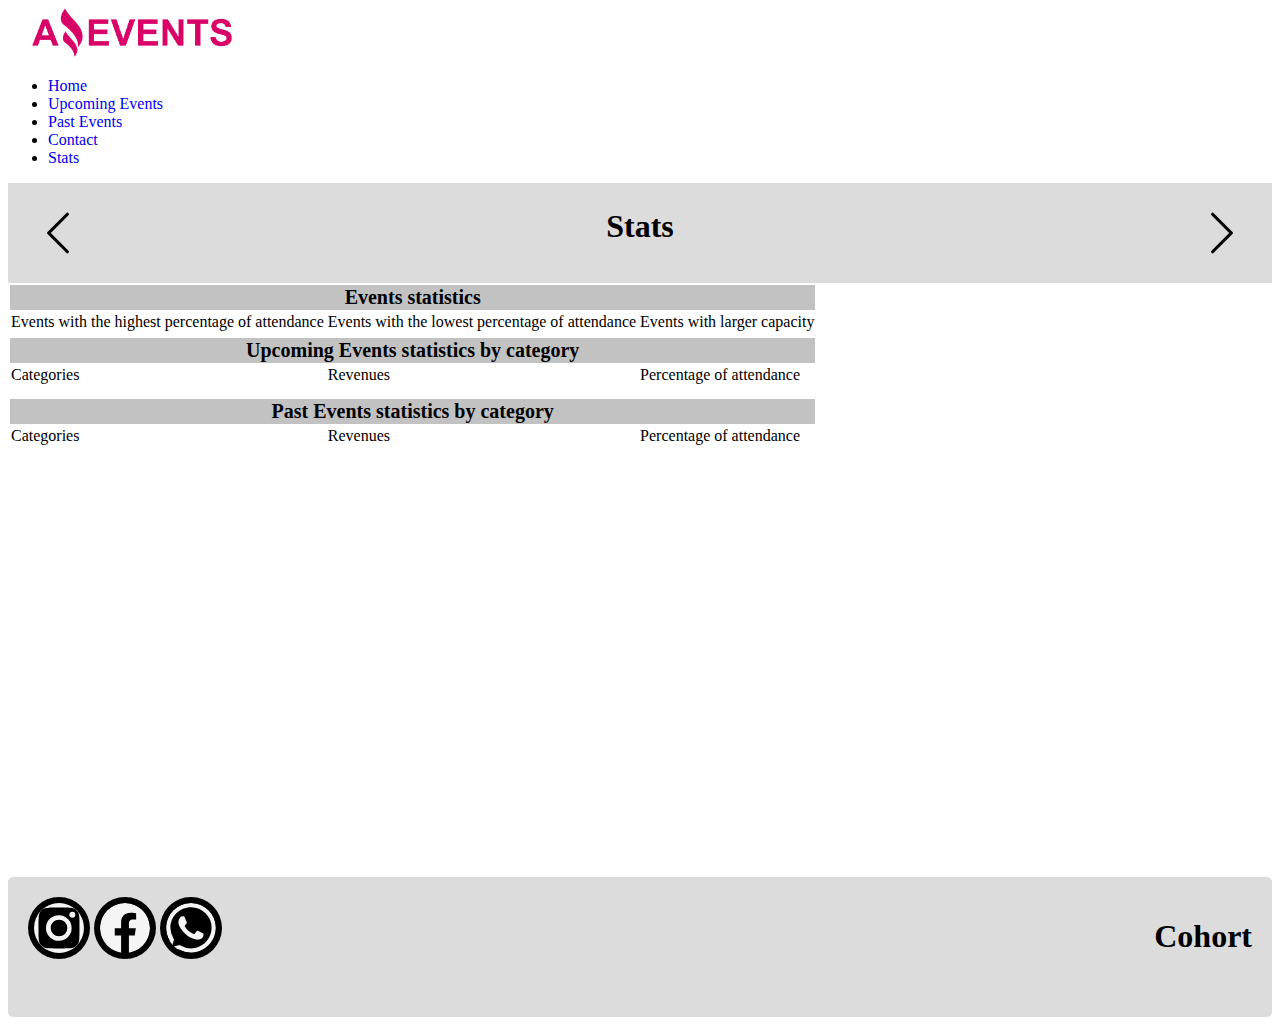
<file: pages/stats.html>
<!DOCTYPE html>
<html lang="en">

<head>
    <meta charset="UTF-8">
    <meta http-equiv="X-UA-Compatible" content="IE=edge">
    <meta name="viewport" content="width=device-width, initial-scale=1.0">
    <link rel="icon" href="../images/icon.png">
    <link href="https://cdn.jsdelivr.net/npm/bootstrap@5.2.2/dist/css/bootstrap.min.css" rel="stylesheet"
        integrity="sha384-Zenh87qX5JnK2Jl0vWa8Ck2rdkQ2Bzep5IDxbcnCeuOxjzrPF/et3URy9Bv1WTRi" crossorigin="anonymous">
    <link rel="stylesheet" href="https://cdn.jsdelivr.net/npm/bootstrap-icons@1.9.1/font/bootstrap-icons.css">
    <link rel="stylesheet" href="../styles/styles.css">
    <title>Stats</title>
</head>

<body>
    <header class="d-flex flex-wrap justify-content-center py-3 border-bottom bg-secondary">
        <a href="/" class="d-flex align-items-center mb-3 mb-md-0 me-md-auto text-dark text-decoration-none">
            <img class="amazing-logo" src="../images/Logo-Amazing-Events.png" alt="Amazing Logo">
        </a>
        <ul class="nav nav-pills">
            <li class="nav-item me-4"><a href="../index.html" class="nav-link bg-light text-dark"
                    aria-current="page">Home</a>
            </li>
            <li class="nav-item me-4"><a href="./upcoming-events.html" class="nav-link bg-light text-dark">Upcoming
                    Events</a></li>
            <li class="nav-item me-4"><a href="./past-events.html" class="nav-link bg-light text-dark">Past Events</a>
            </li>
            <li class="nav-item me-4"><a href="./contact.html" class="nav-link bg-light text-dark">Contact</a></li>
            <li class="nav-item me-4"><a href="./stats.html" class="nav-link active">Stats</a></li>
        </ul>
    </header>
    <div class="slider mb-4">
        <a href="./contact.html"><svg xmlns="http://www.w3.org/2000/svg" width="50" height="50"
                class="bi bi-chevron-left" viewBox="0 0 16 16">
                <path fill-rule="evenodd"
                    d="M11.354 1.646a.5.5 0 0 1 0 .708L5.707 8l5.647 5.646a.5.5 0 0 1-.708.708l-6-6a.5.5 0 0 1 0-.708l6-6a.5.5 0 0 1 .708 0z" />
            </svg></a>
        <h1>Stats</h1>
        <a href="../index.html"><svg xmlns="http://www.w3.org/2000/svg" width="50" height="50"
                class="bi bi-chevron-right" viewBox="0 0 16 16">
                <path fill-rule="evenodd"
                    d="M4.646 1.646a.5.5 0 0 1 .708 0l6 6a.5.5 0 0 1 0 .708l-6 6a.5.5 0 0 1-.708-.708L10.293 8 4.646 2.354a.5.5 0 0 1 0-.708z" />
            </svg></a>
    </div>
    <main>
        <div class="container pt-5">
            <table class="table table-bordered">
                <thead>
                    <tr>
                        <th colspan="3">Events statistics</th>
                    </tr>
                </thead>
                <tbody>
                    <tr>
                        <td>Events with the highest percentage of attendance</td>
                        <td>Events with the lowest percentage of attendance</td>
                        <td>Events with larger capacity</td>
                    </tr>
                    <tr>
                        <td></td>
                        <td></td>
                        <td></td>
                    </tr>
                    <tr>
                        <th colspan="3">Upcoming Events statistics by category
                        </th>
                    </tr>
                    <tr>
                        <td>Categories</td>
                        <td>Revenues</td>
                        <td>Percentage of attendance</td>
                    </tr>
                    <tr>
                        <td></td>
                        <td></td>
                        <td></td>
                    </tr>
                    <tr>
                        <td></td>
                        <td></td>
                        <td></td>
                    </tr>
                    <tr>
                        <td></td>
                        <td></td>
                        <td></td>
                    </tr>
                    <tr>
                        <th colspan="3">Past Events statistics by category
                        </th>
                    </tr>
                    <tr>
                        <td>Categories</td>
                        <td>Revenues</td>
                        <td>Percentage of attendance</td>
                    </tr>
                    <tr>
                        <td></td>
                        <td></td>
                        <td></td>
                    </tr>
                    <tr>
                        <td></td>
                        <td></td>
                        <td></td>
                    </tr>
                    <tr>
                        <td></td>
                        <td></td>
                        <td></td>
                    </tr>
                    <tr>
                        <td></td>
                        <td></td>
                        <td></td>
                    </tr>
                    <tr>
                        <td></td>
                        <td></td>
                        <td></td>
                    </tr>
                </tbody>
            </table>
        </div>
    </main>
    <footer>
        <div>
            <a href="#" class="me-4"><svg xmlns="http://www.w3.org/2000/svg" width="50" height="50" fill="currentColor"
                    class="bi bi-instagram" viewBox="0 0 16 16">
                    <path
                        d="M8 0C5.829 0 5.556.01 4.703.048 3.85.088 3.269.222 2.76.42a3.917 3.917 0 0 0-1.417.923A3.927 3.927 0 0 0 .42 2.76C.222 3.268.087 3.85.048 4.7.01 5.555 0 5.827 0 8.001c0 2.172.01 2.444.048 3.297.04.852.174 1.433.372 1.942.205.526.478.972.923 1.417.444.445.89.719 1.416.923.51.198 1.09.333 1.942.372C5.555 15.99 5.827 16 8 16s2.444-.01 3.298-.048c.851-.04 1.434-.174 1.943-.372a3.916 3.916 0 0 0 1.416-.923c.445-.445.718-.891.923-1.417.197-.509.332-1.09.372-1.942C15.99 10.445 16 10.173 16 8s-.01-2.445-.048-3.299c-.04-.851-.175-1.433-.372-1.941a3.926 3.926 0 0 0-.923-1.417A3.911 3.911 0 0 0 13.24.42c-.51-.198-1.092-.333-1.943-.372C10.443.01 10.172 0 7.998 0h.003zm-.717 1.442h.718c2.136 0 2.389.007 3.232.046.78.035 1.204.166 1.486.275.373.145.64.319.92.599.28.28.453.546.598.92.11.281.24.705.275 1.485.039.843.047 1.096.047 3.231s-.008 2.389-.047 3.232c-.035.78-.166 1.203-.275 1.485a2.47 2.47 0 0 1-.599.919c-.28.28-.546.453-.92.598-.28.11-.704.24-1.485.276-.843.038-1.096.047-3.232.047s-2.39-.009-3.233-.047c-.78-.036-1.203-.166-1.485-.276a2.478 2.478 0 0 1-.92-.598 2.48 2.48 0 0 1-.6-.92c-.109-.281-.24-.705-.275-1.485-.038-.843-.046-1.096-.046-3.233 0-2.136.008-2.388.046-3.231.036-.78.166-1.204.276-1.486.145-.373.319-.64.599-.92.28-.28.546-.453.92-.598.282-.11.705-.24 1.485-.276.738-.034 1.024-.044 2.515-.045v.002zm4.988 1.328a.96.96 0 1 0 0 1.92.96.96 0 0 0 0-1.92zm-4.27 1.122a4.109 4.109 0 1 0 0 8.217 4.109 4.109 0 0 0 0-8.217zm0 1.441a2.667 2.667 0 1 1 0 5.334 2.667 2.667 0 0 1 0-5.334z" />
                </svg></a>
            <a href="#" class="me-4"><svg xmlns="http://www.w3.org/2000/svg" width="50" height="50" fill="currentColor"
                    class="bi bi-facebook" viewBox="0 0 16 16">
                    <path
                        d="M16 8.049c0-4.446-3.582-8.05-8-8.05C3.58 0-.002 3.603-.002 8.05c0 4.017 2.926 7.347 6.75 7.951v-5.625h-2.03V8.05H6.75V6.275c0-2.017 1.195-3.131 3.022-3.131.876 0 1.791.157 1.791.157v1.98h-1.009c-.993 0-1.303.621-1.303 1.258v1.51h2.218l-.354 2.326H9.25V16c3.824-.604 6.75-3.934 6.75-7.951z" />
                </svg></a>
            <a href="#"><svg xmlns="http://www.w3.org/2000/svg" width="50" height="50" fill="currentColor" class="bi
            bi-whatsapp" viewBox="0 0 16 16">
                    <path
                        d="M13.601 2.326A7.854 7.854 0 0 0 7.994 0C3.627 0 .068 3.558.064 7.926c0 1.399.366 2.76 1.057 3.965L0 16l4.204-1.102a7.933 7.933 0 0 0 3.79.965h.004c4.368 0 7.926-3.558 7.93-7.93A7.898 7.898 0 0 0 13.6 2.326zM7.994 14.521a6.573 6.573 0 0 1-3.356-.92l-.24-.144-2.494.654.666-2.433-.156-.251a6.56 6.56 0 0 1-1.007-3.505c0-3.626 2.957-6.584 6.591-6.584a6.56 6.56 0 0 1 4.66 1.931 6.557 6.557 0 0 1 1.928 4.66c-.004 3.639-2.961 6.592-6.592 6.592zm3.615-4.934c-.197-.099-1.17-.578-1.353-.646-.182-.065-.315-.099-.445.099-.133.197-.513.646-.627.775-.114.133-.232.148-.43.05-.197-.1-.836-.308-1.592-.985-.59-.525-.985-1.175-1.103-1.372-.114-.198-.011-.304.088-.403.087-.088.197-.232.296-.346.1-.114.133-.198.198-.33.065-.134.034-.248-.015-.347-.05-.099-.445-1.076-.612-1.47-.16-.389-.323-.335-.445-.34-.114-.007-.247-.007-.38-.007a.729.729 0 0 0-.529.247c-.182.198-.691.677-.691 1.654 0 .977.71 1.916.81 2.049.098.133 1.394 2.132 3.383 2.992.47.205.84.326 1.129.418.475.152.904.129 1.246.08.38-.058 1.171-.48 1.338-.943.164-.464.164-.86.114-.943-.049-.084-.182-.133-.38-.232z" />
                </svg>
            </a>
        </div>
        <div>
            <h1>Cohort</h1>
        </div>
    </footer>
    <script src="https://cdn.jsdelivr.net/npm/@popperjs/core@2.11.6/dist/umd/popper.min.js"
        integrity="sha384-oBqDVmMz9ATKxIep9tiCxS/Z9fNfEXiDAYTujMAeBAsjFuCZSmKbSSUnQlmh/jp3"
        crossorigin="anonymous"></script>
    <script src="https://cdn.jsdelivr.net/npm/bootstrap@5.2.2/dist/js/bootstrap.min.js"
        integrity="sha384-IDwe1+LCz02ROU9k972gdyvl+AESN10+x7tBKgc9I5HFtuNz0wWnPclzo6p9vxnk"
        crossorigin="anonymous"></script>
</body>

</html>
</file>
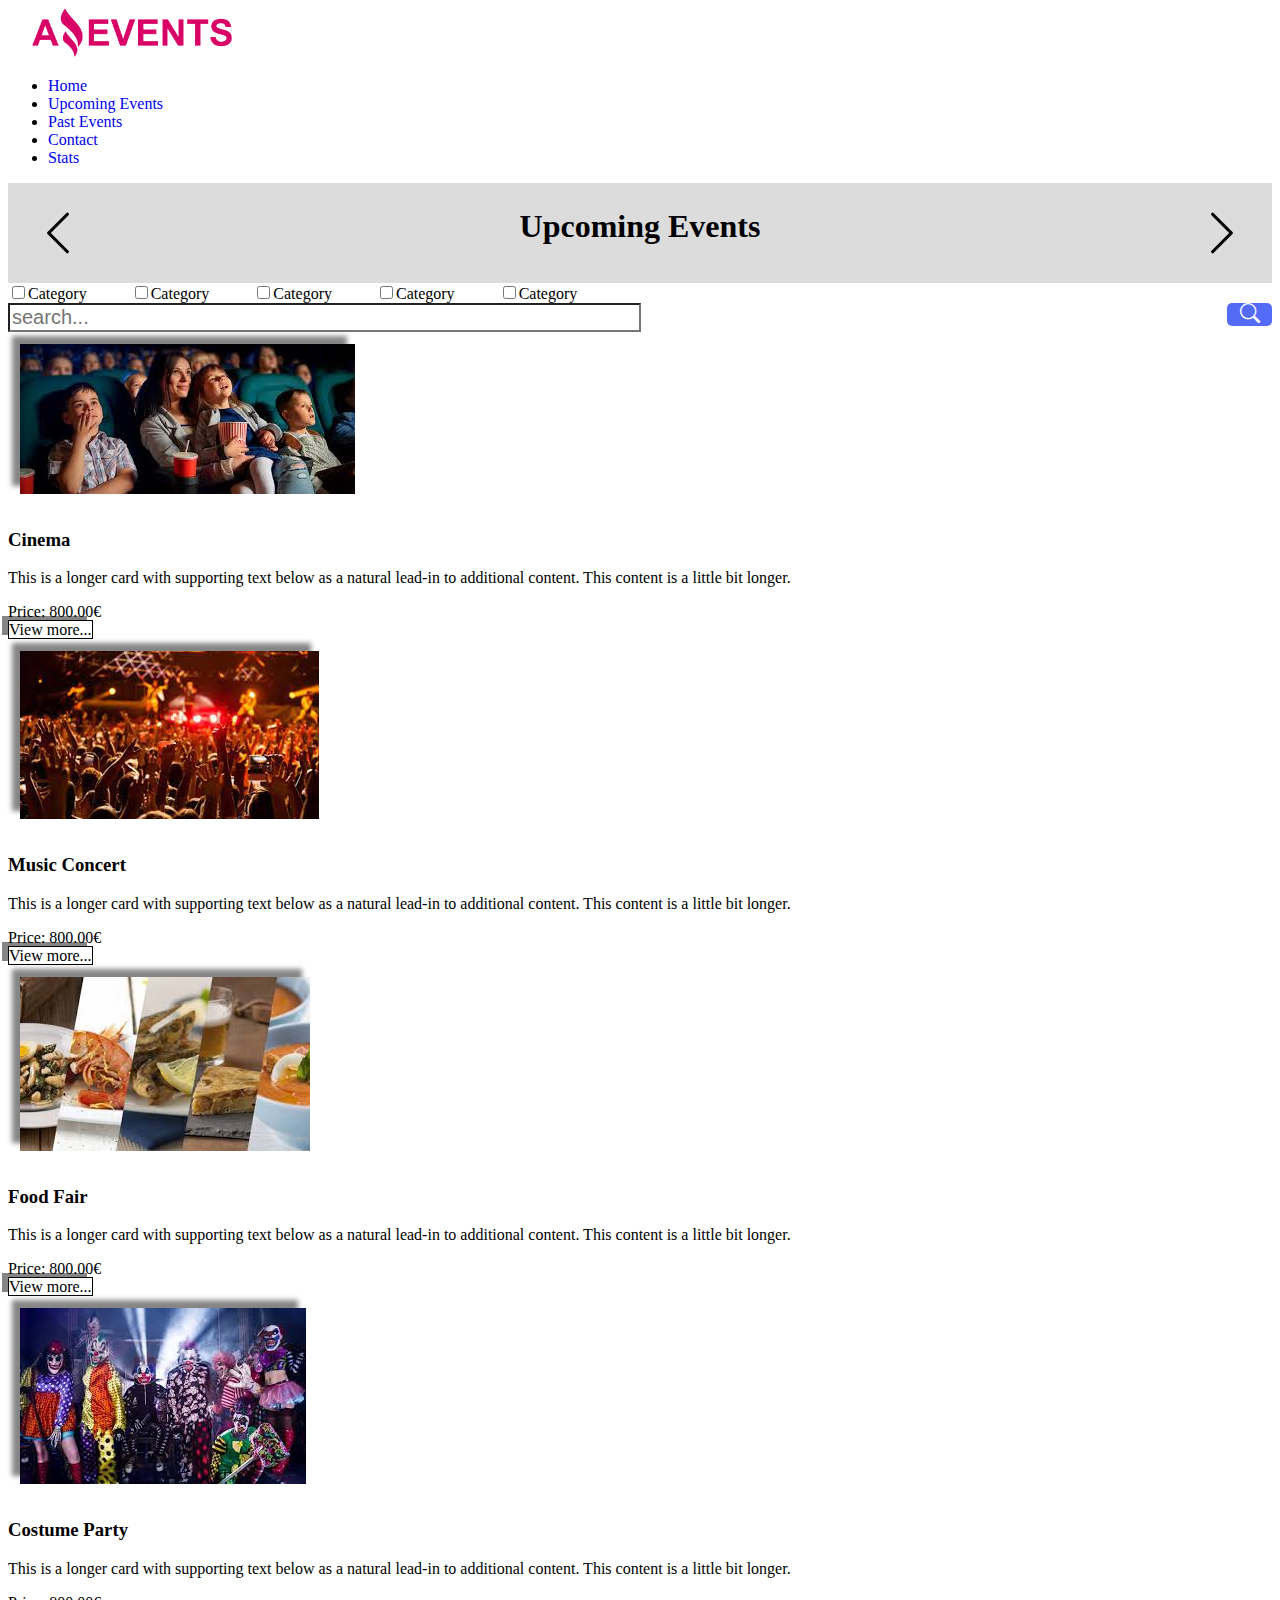
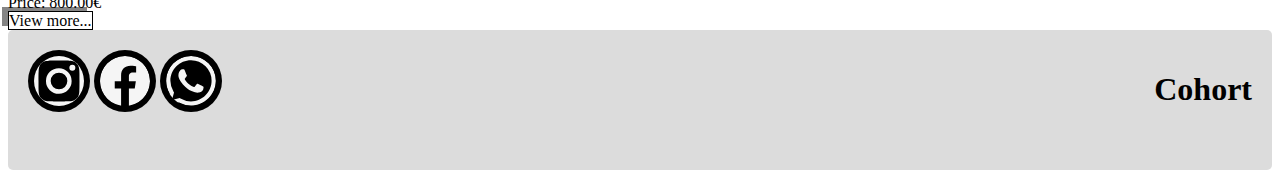
<file: pages/upcoming-events.html>
<!DOCTYPE html>
<html lang="en">

<head>
    <meta charset="UTF-8">
    <meta http-equiv="X-UA-Compatible" content="IE=edge">
    <meta name="viewport" content="width=device-width, initial-scale=1.0">
    <link rel="icon" href="../images/icon.png">
    <link href="https://cdn.jsdelivr.net/npm/bootstrap@5.2.2/dist/css/bootstrap.min.css" rel="stylesheet"
        integrity="sha384-Zenh87qX5JnK2Jl0vWa8Ck2rdkQ2Bzep5IDxbcnCeuOxjzrPF/et3URy9Bv1WTRi" crossorigin="anonymous">
    <link rel="stylesheet" href="https://cdn.jsdelivr.net/npm/bootstrap-icons@1.9.1/font/bootstrap-icons.css">
    <link rel="stylesheet" href="../styles/styles.css">
    <title>Upcoming Events</title>
</head>

<body>
    <header class="d-flex flex-wrap justify-content-center py-3 border-bottom bg-secondary">
        <a href="/" class="d-flex align-items-center mb-3 mb-md-0 me-md-auto text-dark text-decoration-none">
            <img class="amazing-logo" src="../images/Logo-Amazing-Events.png" alt="Amazing Logo">
        </a>
        <ul class="nav nav-pills">
            <li class="nav-item me-4"><a href="../index.html" class="nav-link bg-light text-dark"
                    aria-current="page">Home</a>
            </li>
            <li class="nav-item me-4"><a href="./upcoming-events.html" class="nav-link active">Upcoming
                    Events</a></li>
            <li class="nav-item me-4"><a href="./past-events.html" class="nav-link bg-light text-dark">Past Events</a>
            </li>
            <li class="nav-item me-4"><a href="./contact.html" class="nav-link bg-light text-dark">Contact</a></li>
            <li class="nav-item me-4"><a href="./stats.html" class="nav-link bg-light text-dark">Stats</a></li>
        </ul>
    </header>
    <div class="slider mb-4">
        <a href="../index.html"><svg xmlns="http://www.w3.org/2000/svg" width="50" height="50"
                class="bi bi-chevron-left" viewBox="0 0 16 16">
                <path fill-rule="evenodd"
                    d="M11.354 1.646a.5.5 0 0 1 0 .708L5.707 8l5.647 5.646a.5.5 0 0 1-.708.708l-6-6a.5.5 0 0 1 0-.708l6-6a.5.5 0 0 1 .708 0z" />
            </svg></a>
        <h1>Upcoming Events</h1>
        <a href="./past-events.html"><svg xmlns="http://www.w3.org/2000/svg" width="50" height="50"
                class="bi bi-chevron-right" viewBox="0 0 16 16">
                <path fill-rule="evenodd"
                    d="M4.646 1.646a.5.5 0 0 1 .708 0l6 6a.5.5 0 0 1 0 .708l-6 6a.5.5 0 0 1-.708-.708L10.293 8 4.646 2.354a.5.5 0 0 1 0-.708z" />
            </svg></a>
    </div>
    <main>
        <div class="container">
            <div class="search-flex d-flex justify-content-between">
                <div class="mt-1 label">
                    <label for="category"><input class="form-check-input" type="checkbox" id="category" name="position"
                            value="forward">Category</label>
                    <label for="category1"><input class="form-check-input" type="checkbox" id="category1"
                            name="position" value="defense">Category</label>
                    <label for="category2"><input class="form-check-input" type="checkbox" id="category2"
                            name="position" value="forward">Category</label>
                    <label for="category3"><input class="form-check-input" type="checkbox" id="category3"
                            name="position" value="defense">Category</label>
                    <label for="category4"><input class="form-check-input" type="checkbox" id="category4"
                            name="position" value="defense">Category</label>
                </div>
                <div class="d-flex">
                    <div class="search input-group mb-3">
                        <input type="text" size="50" class="search-input form-control" placeholder="search..."
                            name="search">
                        <a href="#" class="search-icon">
                            <i class="bi bi-search"></i>
                        </a>
                    </div>
                </div>
            </div>
            <section class="mt-3 row row-cols-1 row-cols-md-4 g-5">
                <div class="col">
                    <div class="card h-100">
                        <div class="card-img-container">
                            <img src="../images/Cine7.jpg" class="card-img-top" alt="...">
                        </div>
                        <div class="card-body text-center">
                            <h3 class="card-title">Cinema</h3>
                            <p class="card-text">This is a longer card with supporting text below as a natural lead-in
                                to
                                additional content. This content is a little bit longer.</p>
                            <div class="d-flex justify-content-between">
                                <p>Price: 800.00€</p>
                                <a href="./details.html" target="_blank" class="btn btn-primary view">View more...</a>
                            </div>
                        </div>
                    </div>
                </div>
                <div class="col">
                    <div class="card h-100">
                        <div class="card-img-container">
                            <img src="../images/Concierto-de-musica1.jpg" class="card-img-top" alt="...">
                        </div>
                        <div class="card-body text-center">
                            <h3 class="card-title">Music Concert</h3>
                            <p class="card-text">This is a longer card with supporting text below as a natural lead-in
                                to
                                additional content. This content is a little bit longer.</p>
                            <div class="d-flex">
                                <p>Price: 800.00€</p>
                                <a href="./details.html" target="_blank" class="btn btn-primary view">View more...</a>
                            </div>
                        </div>
                    </div>
                </div>
                <div class="col">
                    <div class="card h-100">
                        <div class="card-img-container">
                            <img src="../images/Feria-de-comidas7.jpg" class="card-img-top" alt="...">
                        </div>
                        <div class="card-body text-center">
                            <h3 class="card-title">Food Fair</h3>
                            <p class="card-text">This is a longer card with supporting text below as a natural lead-in
                                to
                                additional content. This content is a little bit longer.</p>
                            <div class="d-flex">
                                <p>Price: 800.00€</p>
                                <a href="./details.html" target="_blank" class="btn btn-primary view">View more...</a>
                            </div>
                        </div>
                    </div>
                </div>
                <div class="col">
                    <div class="card h-100">
                        <div class="card-img-container">
                            <img src="../images/Fiesta-de-disfraces1.jpg" class="card-img-top" alt="...">
                        </div>
                        <div class="card-body text-center">
                            <h3 class="card-title">Costume Party</h3>
                            <p class="card-text">This is a longer card with supporting text below as a natural lead-in
                                to
                                additional content. This content is a little bit longer.</p>
                            <div class="d-flex">
                                <p>Price: 800.00€</p>
                                <a href="./details.html" target="_blank" class="btn btn-primary view">View more...</a>
                            </div>
                        </div>
                    </div>
                </div>
            </section>
        </div>
    </main>
    <footer>
        <div>
            <a href="#" class="me-4"><svg xmlns="http://www.w3.org/2000/svg" width="50" height="50" fill="currentColor"
                    class="bi bi-instagram" viewBox="0 0 16 16">
                    <path
                        d="M8 0C5.829 0 5.556.01 4.703.048 3.85.088 3.269.222 2.76.42a3.917 3.917 0 0 0-1.417.923A3.927 3.927 0 0 0 .42 2.76C.222 3.268.087 3.85.048 4.7.01 5.555 0 5.827 0 8.001c0 2.172.01 2.444.048 3.297.04.852.174 1.433.372 1.942.205.526.478.972.923 1.417.444.445.89.719 1.416.923.51.198 1.09.333 1.942.372C5.555 15.99 5.827 16 8 16s2.444-.01 3.298-.048c.851-.04 1.434-.174 1.943-.372a3.916 3.916 0 0 0 1.416-.923c.445-.445.718-.891.923-1.417.197-.509.332-1.09.372-1.942C15.99 10.445 16 10.173 16 8s-.01-2.445-.048-3.299c-.04-.851-.175-1.433-.372-1.941a3.926 3.926 0 0 0-.923-1.417A3.911 3.911 0 0 0 13.24.42c-.51-.198-1.092-.333-1.943-.372C10.443.01 10.172 0 7.998 0h.003zm-.717 1.442h.718c2.136 0 2.389.007 3.232.046.78.035 1.204.166 1.486.275.373.145.64.319.92.599.28.28.453.546.598.92.11.281.24.705.275 1.485.039.843.047 1.096.047 3.231s-.008 2.389-.047 3.232c-.035.78-.166 1.203-.275 1.485a2.47 2.47 0 0 1-.599.919c-.28.28-.546.453-.92.598-.28.11-.704.24-1.485.276-.843.038-1.096.047-3.232.047s-2.39-.009-3.233-.047c-.78-.036-1.203-.166-1.485-.276a2.478 2.478 0 0 1-.92-.598 2.48 2.48 0 0 1-.6-.92c-.109-.281-.24-.705-.275-1.485-.038-.843-.046-1.096-.046-3.233 0-2.136.008-2.388.046-3.231.036-.78.166-1.204.276-1.486.145-.373.319-.64.599-.92.28-.28.546-.453.92-.598.282-.11.705-.24 1.485-.276.738-.034 1.024-.044 2.515-.045v.002zm4.988 1.328a.96.96 0 1 0 0 1.92.96.96 0 0 0 0-1.92zm-4.27 1.122a4.109 4.109 0 1 0 0 8.217 4.109 4.109 0 0 0 0-8.217zm0 1.441a2.667 2.667 0 1 1 0 5.334 2.667 2.667 0 0 1 0-5.334z" />
                </svg></a>
            <a href="#" class="me-4"><svg xmlns="http://www.w3.org/2000/svg" width="50" height="50" fill="currentColor"
                    class="bi bi-facebook" viewBox="0 0 16 16">
                    <path
                        d="M16 8.049c0-4.446-3.582-8.05-8-8.05C3.58 0-.002 3.603-.002 8.05c0 4.017 2.926 7.347 6.75 7.951v-5.625h-2.03V8.05H6.75V6.275c0-2.017 1.195-3.131 3.022-3.131.876 0 1.791.157 1.791.157v1.98h-1.009c-.993 0-1.303.621-1.303 1.258v1.51h2.218l-.354 2.326H9.25V16c3.824-.604 6.75-3.934 6.75-7.951z" />
                </svg></a>
            <a href="#"><svg xmlns="http://www.w3.org/2000/svg" width="50" height="50" fill="currentColor" class="bi
            bi-whatsapp" viewBox="0 0 16 16">
                    <path
                        d="M13.601 2.326A7.854 7.854 0 0 0 7.994 0C3.627 0 .068 3.558.064 7.926c0 1.399.366 2.76 1.057 3.965L0 16l4.204-1.102a7.933 7.933 0 0 0 3.79.965h.004c4.368 0 7.926-3.558 7.93-7.93A7.898 7.898 0 0 0 13.6 2.326zM7.994 14.521a6.573 6.573 0 0 1-3.356-.92l-.24-.144-2.494.654.666-2.433-.156-.251a6.56 6.56 0 0 1-1.007-3.505c0-3.626 2.957-6.584 6.591-6.584a6.56 6.56 0 0 1 4.66 1.931 6.557 6.557 0 0 1 1.928 4.66c-.004 3.639-2.961 6.592-6.592 6.592zm3.615-4.934c-.197-.099-1.17-.578-1.353-.646-.182-.065-.315-.099-.445.099-.133.197-.513.646-.627.775-.114.133-.232.148-.43.05-.197-.1-.836-.308-1.592-.985-.59-.525-.985-1.175-1.103-1.372-.114-.198-.011-.304.088-.403.087-.088.197-.232.296-.346.1-.114.133-.198.198-.33.065-.134.034-.248-.015-.347-.05-.099-.445-1.076-.612-1.47-.16-.389-.323-.335-.445-.34-.114-.007-.247-.007-.38-.007a.729.729 0 0 0-.529.247c-.182.198-.691.677-.691 1.654 0 .977.71 1.916.81 2.049.098.133 1.394 2.132 3.383 2.992.47.205.84.326 1.129.418.475.152.904.129 1.246.08.38-.058 1.171-.48 1.338-.943.164-.464.164-.86.114-.943-.049-.084-.182-.133-.38-.232z" />
                </svg>
            </a>
        </div>
        <div>
            <h1>Cohort</h1>
        </div>
    </footer>
    <script src="https://cdn.jsdelivr.net/npm/@popperjs/core@2.11.6/dist/umd/popper.min.js"
        integrity="sha384-oBqDVmMz9ATKxIep9tiCxS/Z9fNfEXiDAYTujMAeBAsjFuCZSmKbSSUnQlmh/jp3"
        crossorigin="anonymous"></script>
    <script src="https://cdn.jsdelivr.net/npm/bootstrap@5.2.2/dist/js/bootstrap.min.js"
        integrity="sha384-IDwe1+LCz02ROU9k972gdyvl+AESN10+x7tBKgc9I5HFtuNz0wWnPclzo6p9vxnk"
        crossorigin="anonymous"></script>
</body>

</html>
</file>
<file: styles/styles.css>
* {
  scroll-behavior: smooth;
}

.amazing-logo {
  width: 200px;
  margin-left: 24px;
}

@media (max-width: 576px) {
  .search-flex {
    flex-direction: column;
  }
}
.search-input {
  color: white;
  background: none;
  caret-color: transparent;
  transition: width 0.4s linear;
}

.search,
.search-input {
  caret-color: #536bf6;
  font-size: 20px;
  font-weight: 300;
  color: black;
  transition: width 0.4s linear;
}

.search:hover > .search-icon {
  background: #1a237e;
  color: #fff;
}
.search-icon {
  width: 45px;
  float: right;
  display: flex;
  justify-content: center;
  align-items: center;
  color: white;
  background-color: #536bf6;
  border-radius: 5px;
}

a:link {
  text-decoration: none;
}

.label label {
  margin-right: 40px;
}

.margin {
  margin: auto;
}

.card-img-container {
  padding: 12px;
  height: 60%;
}

.card-img-container img {
  box-shadow: -8px -8px 5px 0px rgba(0, 0, 0, 0.48);
  object-fit: cover;
  height: 100%;
}

.d-flex p {
  margin: auto;
  margin-left: 0;
}

.details-card {
  width: 1000px;
  margin-top: 50px;
  border: 1px solid black;
  display: flex;
  justify-content: center;
  align-items: center;
}

.details-img {
  margin: 20px;
  border: 1px solid black;
  display: flex;
  width: 45%;
  height: 400px;
  justify-content: center;
  box-shadow: -20px -20px 20px 0px rgba(0, 0, 0, 0.48);
}

.details-info {
  display: grid;
  align-content: center;
  margin: 20px;
  border: 1px solid black;
  width: 45%;
  height: 400px;
  text-align: center;
}

.event-description {
  margin-top: 20px;
  display: flex;
  flex-wrap: wrap;
  justify-content: space-around;
}

.event-description p {
  margin-right: 10px;
}

.view {
  background-color: white;
  color: black;
  border: 1px solid black;
  border-radius: 0%;
  box-shadow: -6px -4px 0px 0px rgba(0, 0, 0, 0.48);
}

.container {
  min-height: calc(100vh - 100px - 206px);
}

.details-container {
  display: flex;
  align-items: center;
  min-height: calc(100vh - 100px - 82px);
}

.form-container {
  font-weight: bold;
  align-items: center;
  align-self: center;
  padding: 4vh 20vw 4vh 20vw;
  align-self: stretch;
}

.form-name,
.form-lname,
.form-email,
.form-comment {
  padding-top: 2vh;
  width: 100%;
}

.form-name > input,
.form-lname > input,
.form-email > input,
.form-comment > textarea {
  width: 100%;
  padding: 1%;
}

.submit-button {
  background-color: #dcdcdc;
  padding: 0.8vh 1vw 0.8vh 1vw;
  border-radius: 2px;
  margin-top: 2vh;
  cursor: pointer;
}

.submit-button:hover {
  background-color: #0b5ed7;
  border-color: #0a58ca;
  color: #f5f5f5;
}

.form-button {
  width: 100%;
  display: flex;
  justify-content: flex-end;
}

th {
  font-size: 20px;
  background-color: #c2c2c2 !important;
}

footer {
  height: 100px;
  background-color: #dcdcdc;
  display: flex;
  justify-content: space-between;
  padding: 20px;
  border-radius: 5px;
}

.slider {
  display: flex;
  justify-content: space-between;
  background-color: #dcdcdc;
  height: 100px;
}

.slider a,
.slider h1 {
  margin: 25px;
}

footer > div > a > svg {
  padding: 6px;
  color: #f5f5f5;
  border-radius: 50%;
  background-color: black;
}
</file>
